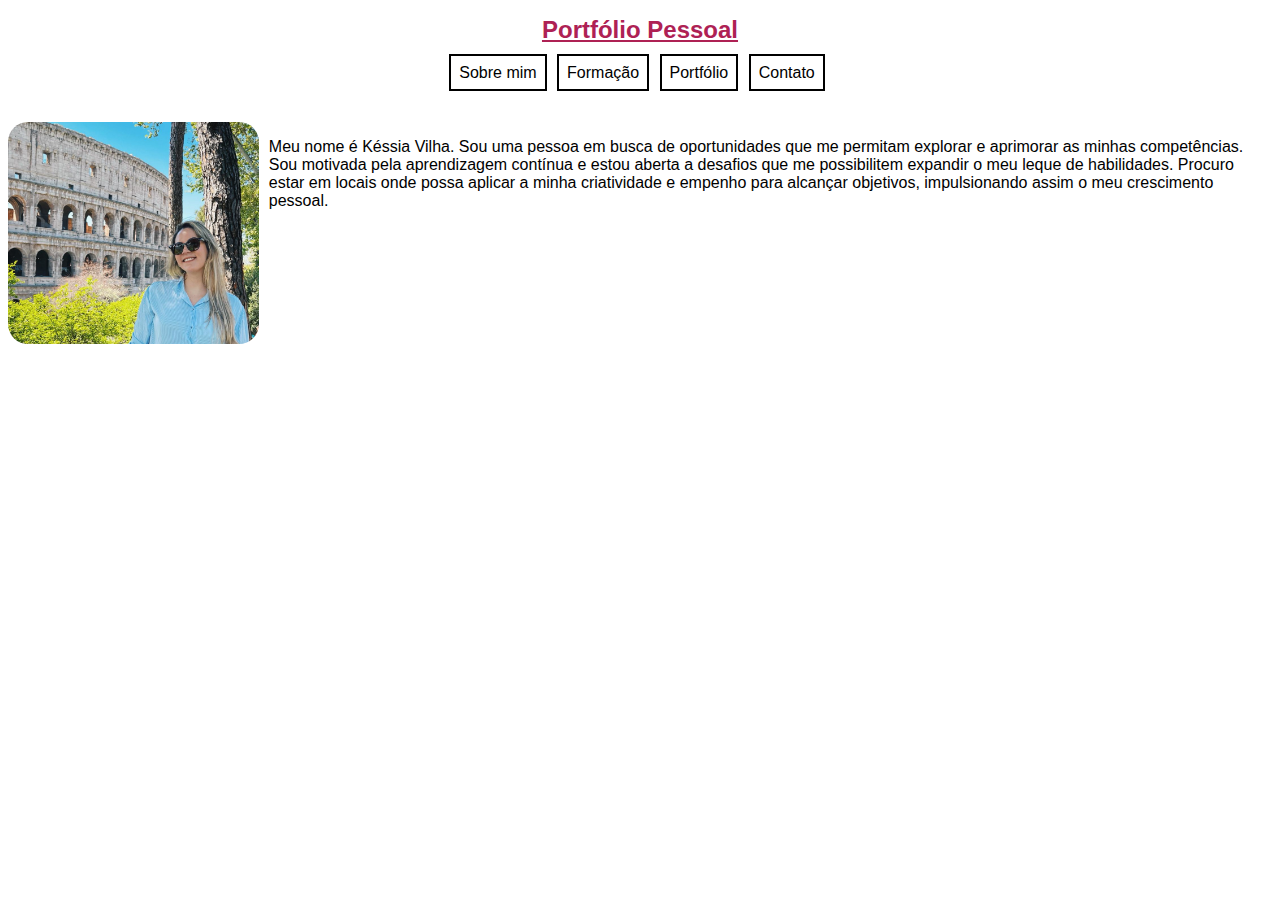
<file: index.html>
<!DOCTYPE html>
<html lang="pt-br">
<head>
    <meta charset="UTF-8">
    <meta name="viewport" content="width=device-width, initial-scale=1.0">
    <title>Portfólio Pessoal</title>
    <link rel="stylesheet" href="estilo.css">
</head>
<body>
    <h1>Portfólio Pessoal</h1>

    <!-- Início menu -->
    <nav id="menu">
        <a href="index.html">Sobre mim</a>
        <a href="formacao.html">Formação</a> 
        <a href="portfólio.html">Portfólio</a> 
        <a href="contato.html">Contato</a> 
    </nav>
    <!-- fim menu -->
    
    <div id="sobre">
        <!-- imagem lado esquerdo -->
        <div class="sobre-1">
            <img src="imagens/kessiaatt.jpeg" width="100%" alt="késsia">
        </div>
        <!-- texto lado direito -->
        <div class="sobre-2">
            <p>Meu nome é Késsia Vilha. Sou uma pessoa em busca de oportunidades que me permitam explorar e aprimorar as minhas competências. Sou motivada pela aprendizagem contínua e estou aberta a desafios que me possibilitem expandir o meu leque de habilidades. Procuro estar em locais onde possa aplicar a minha criatividade e empenho para alcançar objetivos, impulsionando assim o meu crescimento pessoal.</p>
        </div>
    </div>
</body>
</html>
</file>
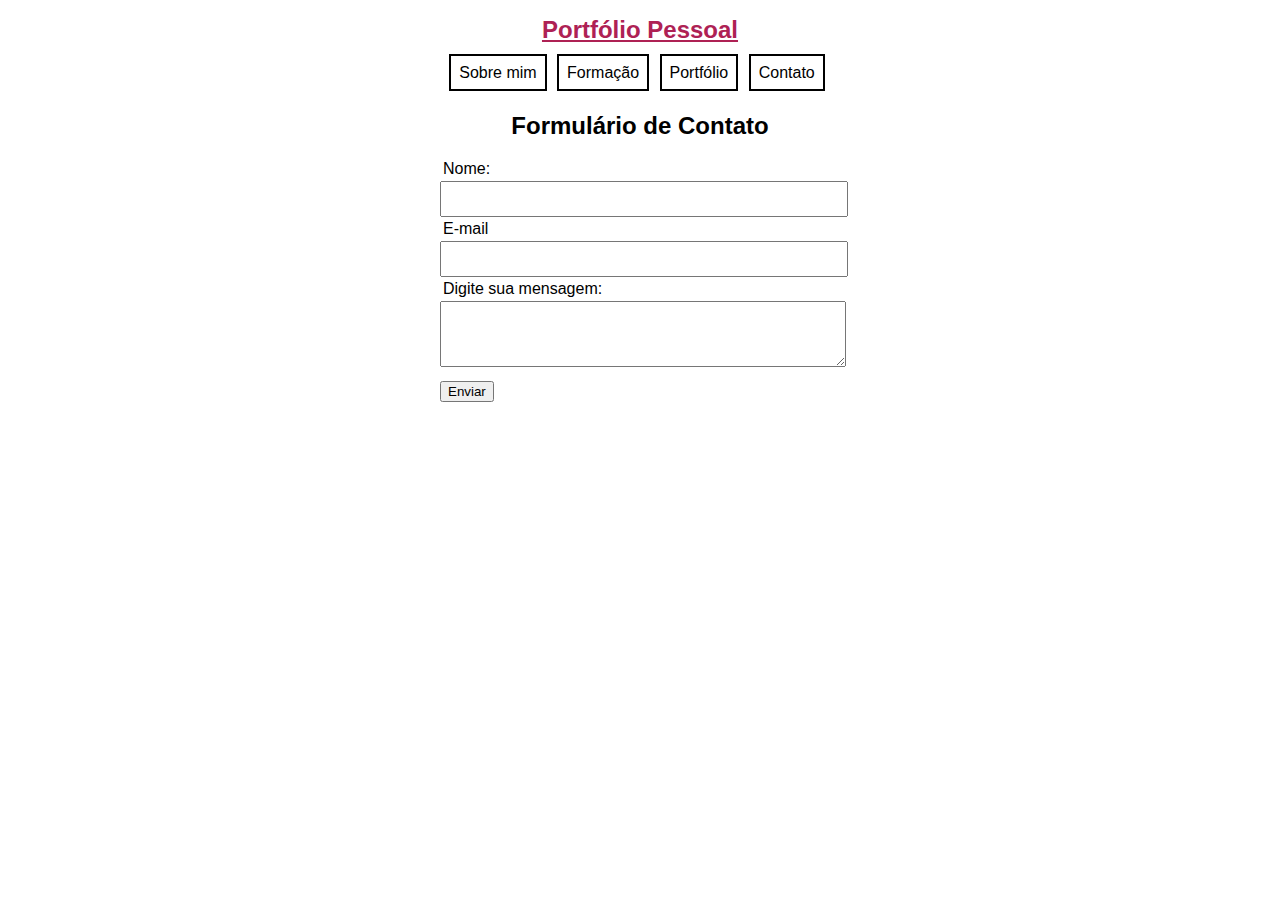
<file: contato.html>
<!DOCTYPE html>
<html lang="pt-br">
<head>
    <meta charset="UTF-8">
    <meta name="viewport" content="width=device-width, initial-scale=1.0">
    <title>Contato</title>
    <link rel="stylesheet" href="estilo.css">
</head>
<body>
    <h1>Portfólio Pessoal</h1>
    <!-- Início menu -->
    <nav id="menu">
        <a href="index.html">Sobre mim</a>
        <a href="formacao.html">Formação</a> 
        <a href="portfólio.html">Portfólio</a> 
        <a href="contato.html">Contato</a> 
    </nav>
    <!-- fim menu -->
    <div class="container">
        <h2>Formulário de Contato</h2>
        <!-- formulário de contato -->
        <form action="#">
            <label for="nome">Nome:</label>
            <input type="text" id="nome" name="nome" required>
            <label for="email">E-mail</label>
            <input type="email" id="email" name="email" required>
            <label for="mensagem">Digite sua mensagem:</label>
            <textarea name="mensagem" id="mensagem" rows="4" required></textarea> <br>
            <button type="submit">Enviar</button>
        </form>
    </div>
</body>
</html>
</file>
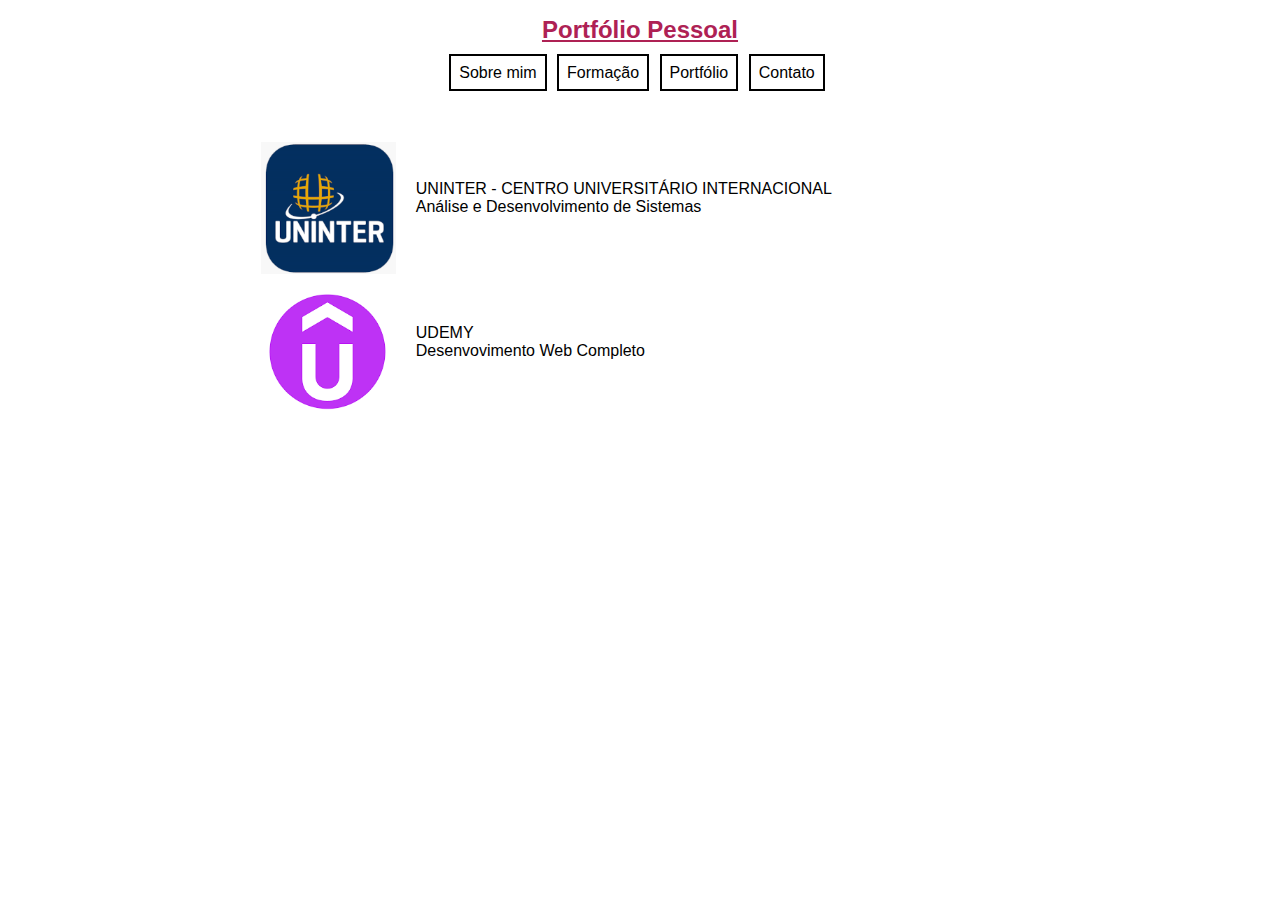
<file: formacao.html>
<!DOCTYPE html>
<html lang="pt-br">
<head>
    <meta charset="UTF-8">
    <meta name="viewport" content="width=device-width, initial-scale=1.0">
    <title>Formação</title>
    <link rel="stylesheet" href="estilo.css">
</head>
<body>
    <h1>Portfólio Pessoal</h1>
    <!-- Início menu -->
    <nav id="menu">
        <a href="index.html">Sobre mim</a>
        <a href="formacao.html">Formação</a> 
        <a href="portfólio.html">Portfólio</a> 
        <a href="contato.html">Contato</a> 
    </nav>
    <!-- fim menu -->
    <!-- lista de formações -->
    <div class="forma">
        <!-- formação -->
        <div class="item">
            <img src="imagens/uninter.png" alt="uninter" width="135px">
            <p>
                UNINTER - CENTRO UNIVERSITÁRIO INTERNACIONAL <br>
                Análise e Desenvolvimento de Sistemas
            </p>
        </div>
        <!-- formação -->
        <div class="item">
            <img src="imagens/udemy.png" alt="udemy" width="135px" >
            <p>
                UDEMY <br>
                Desenvovimento Web Completo
            </p>
        </div>
    </div>
</body>
</html>
</file>
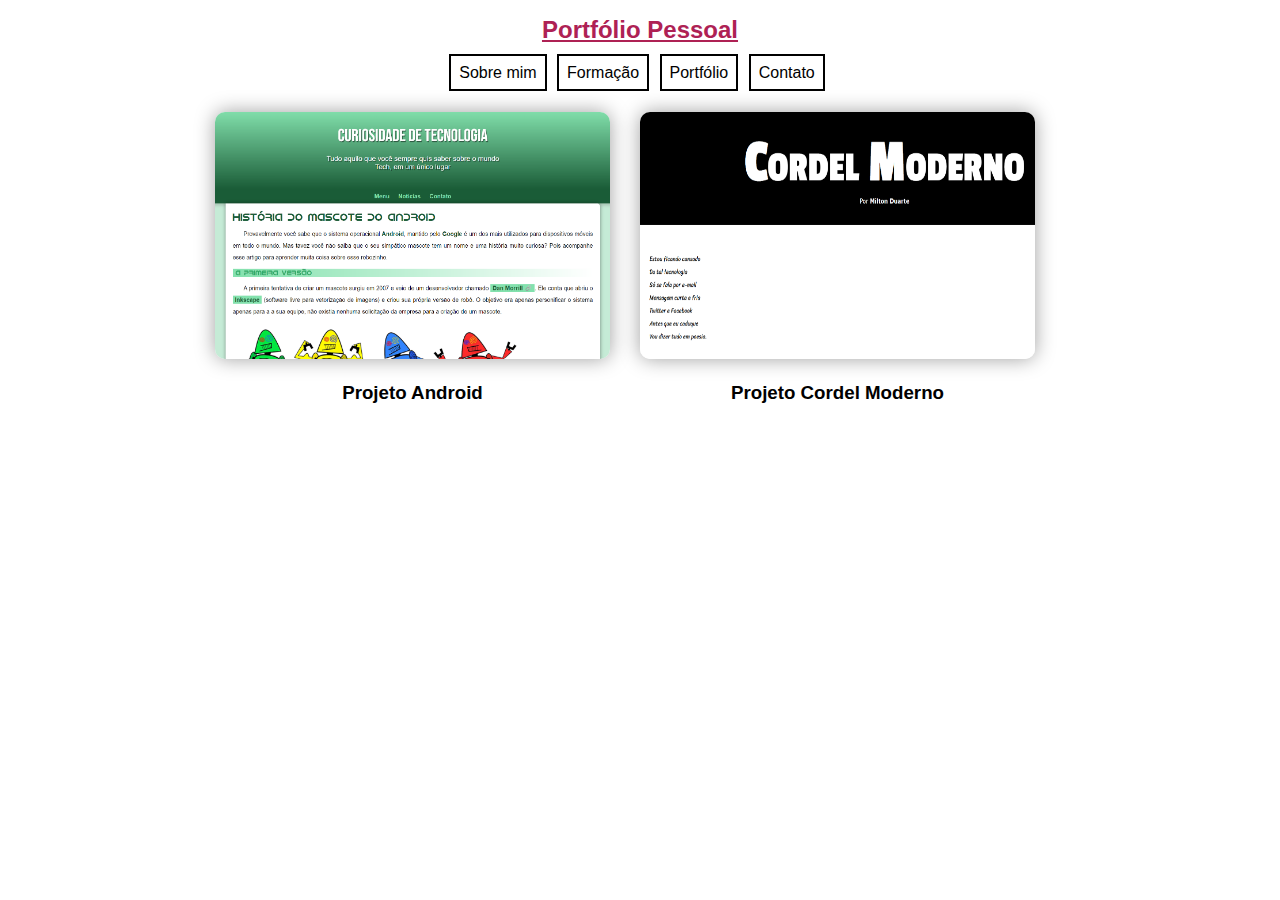
<file: portfólio.html>
<!DOCTYPE html>
<html lang="pt-br">
<head>
    <meta charset="UTF-8">
    <meta name="viewport" content="width=device-width, initial-scale=1.0">
    <title>Portfólio</title>
    <link rel="stylesheet" href="estilo.css">
</head>
<body>
    <h1>Portfólio Pessoal</h1>
    <!-- Início menu -->
    <nav id="menu">
        <a href="index.html">Sobre mim</a>
        <a href="formacao.html">Formação</a> 
        <a href="portfólio.html">Portfólio</a> 
        <a href="contato.html">Contato</a> 
    </nav>
    <!-- fim menu -->
    <!-- início portfólio -->
    <div class="port">
        <!-- trabalho do portfólio -->
        <div class="item">
            <a href="https://kessiafv.github.io/projeto-android/" target="_blank">
                <div>
                    <img src="imagens/android.png" alt="projeto android">
                    <h3>Projeto Android</h3>
                </div>
            </a>
        </div>
        <!-- trabalho do portfólio -->
        <div class="item">
            <a href="https://kessiafv.github.io/projeto-cordel/" target="_blank">
                <div>
                    <img src="imagens/cordel.png" alt="projeto cordel">
                    <h3>Projeto Cordel Moderno</h3>
                </div>
            </a>
        </div>
    </div>  
</body>
</html>
</file>
<file: estilo.css>
@charset "UTF-8";
/* estilos gerais */
body {
    font-family: Arial, Helvetica, sans-serif;
}

h1 {
    text-align: center;
    text-decoration: underline;
    color: #AE2154;
    font-size: 24px;
}

h2 {
    text-align: center;
}

label {
    display: block;
    margin: 3px;
}
/* estilo menu */
#menu {
    text-align: center;
    margin-top: 20px;
}

#menu a {
    text-decoration: none;
    color: black;
    border: 2px solid black;
    padding: 8px;
    margin-right: 6px;
}

#menu a:hover {
    text-decoration: underline;
    color: #AE2154;
}
/* estilo contato */
.container {
    margin: auto;
    padding: 10px;
    max-width: 400px;
}

.container form input {
    width: 100%;
    height: 30px;
}

.container form textarea {
    width: 100%;
    margin-bottom: 10px;
}
/* estilo sobre */
#sobre {
    display: flex;
}

.sobre-1 {
    width: 20%;
    margin-right: 10px;
    margin-top: 40px;
}

.sobre-1 img {
    border-radius: 20px;
}

.sobre-2 {
    width: 80%;
    margin-top: 40px;
}
/* estilo formação */
.forma {
    width: 60%;
    margin: auto;
    margin-top: 40px;
}

.forma .item {
    display: flex;
    align-items: center;
}

.forma .item img {
    margin-right: 20px;
    margin-top: 20px;
}
/* estilo portfólio */
.port {
    max-width: 850px;
    margin: auto;
    margin-top: 30px;
    display: flex;
}

.port .item {
    width: 400px;
    margin-right: 30px;
}

.port .item img {
    width: 100%;
    height: 247px;
    border-radius: 10px;
    box-shadow: 0px 0px 20px 0px rgba(0, 0, 0, 0.378);
    transition: 1s;
}

.port .item:hover img {
    scale: 1.02;
}

.port .item a {
    text-decoration: none;
}

.port .item h3 {
    text-align: center;
    color: black;
}
</file>
